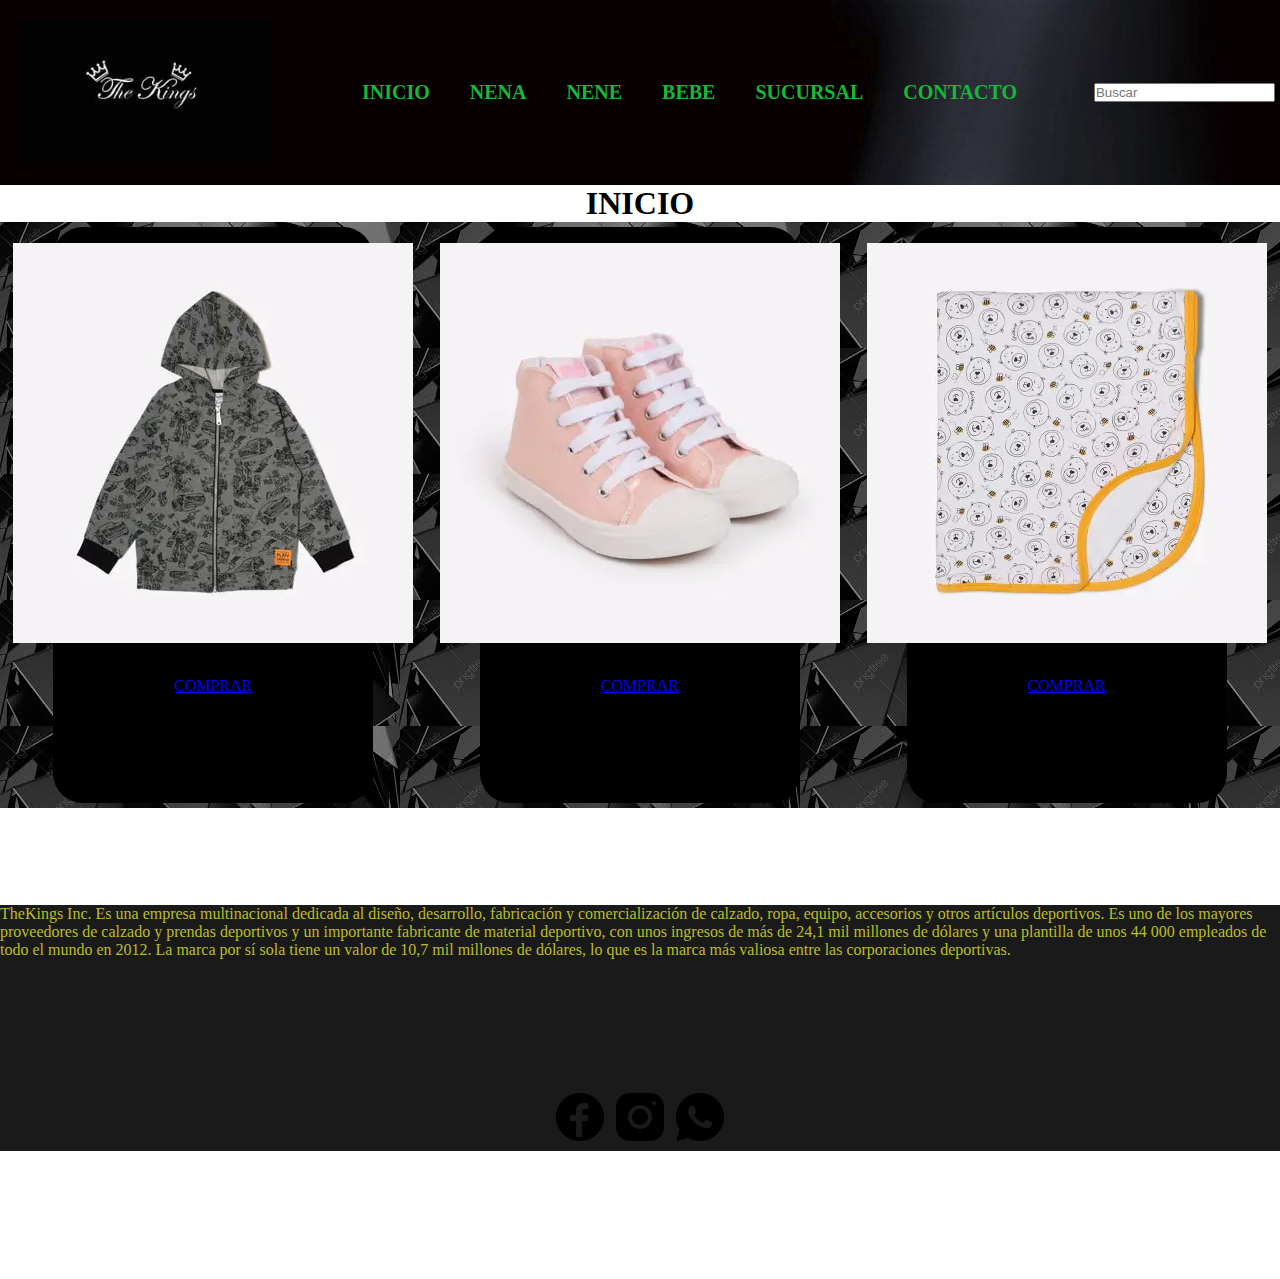
<file: index.html>
<!DOCTYPE html>
<html lang="en">

<head>
    <meta charset="utf-8">
    <meta name="viewport" content="width=device-width, initial-scale=1">
    <title>THE KINGS</title>
    <link href="https://cdn.jsdelivr.net/npm/bootstrap@5.2.0/dist/css/bootstrap.min.css" rel="stylesheet"
        integrity="sha384-gH2yIJqKdNHPEq0n4Mqa/HGKIhSkIHeL5AyhkYV8i59U5AR6csBvApHHNl/vI1Bx" crossorigin="anonymous">
    <link rel="stylesheet" href="./css/style.css">

</head>

<body>
    <!-- ENCABEZADO -->
    <header class="header">
        <!-- LOGO -->
        <a href="./index.html">
            <img src="./imagenes/109535219_112107380585931_4005567084661911028_n.jpg" alt="kings">
        </a>
        <!-- NAVEGADOR -->
        <nav class="navBar">
            <ul class="listPrin">
                <li class="itemList"><a href="./index.html">INICIO</a></li>
                <li class="itemList"><a href="./pages/nena.html">NENA</a></li>
                <li class="itemList"><a href="./pages/nene.html">NENE</a></li>
                <li class="itemList"><a href="./pages/bebe.html">BEBE</a></li>
                <li class="itemList"><a href="./pages/sucursal.html">SUCURSAL</a></li>
                <li class="itemList"><a href="./pages/contacto.html">CONTACTO</a></li>
            </ul>
        </nav>
        <form action="#">
            <input type="search" placeholder="Buscar" name="busqueda">
        </form>
    </header>
    <!-- CONTENIDO PRINCIPAL -->
    <main>
        <h1 class="txtPrin">INICIO</h1>
        <div class="contenedorCards">
            <!-- IMAGEN 1 -->
            <div class="card" style="width: 18rem;">
                <img src="./imagenes/g3gk14tr.webp" class="card-img-top" alt="...">
                <div class="card-body">
                    <h5 class="card-title">CANGURO</h5>
                    <p class="card-text">$1000</p>
                    <a href="#" class="btn btn-primary">COMPRAR</a>
                </div>

            </div>
            <!-- IMAGEN 2 -->
            <div class="card" style="width: 18rem;">
                <img src="./imagenes/g72k20-2.webp" class="card-img-top" alt="zapatilla">
                <div class="card-body">
                  <h5 class="card-title">zapatilla</h5>
                  <p class="card-text">$10000</p>
                  <a href="#" class="btn btn-primary">COMPRAR</a>
                </div>
              </div>
            <!-- IMAGEN 3 -->
            <div class="card" style="width: 18rem;">
                <img src="./imagenes/g8kk00.webp" class="card-img-top" alt="MANTA">
                <div class="card-body">
                  <h5 class="card-title">MANTA</h5>
                  <p class="card-text">$800</p>
                  <a href="#" class="btn btn-primary">COMPRAR</a>
                </div>
              </div>

            </div>
        </div>
    </main>
    <!-- PIE DE PAGINA -->
    <footer>

        <p>TheKings Inc. Es una empresa multinacional dedicada al diseño, desarrollo, fabricación y
            comercialización de calzado, ropa, equipo, accesorios y otros artículos deportivos.
            Es uno de los mayores proveedores de calzado y prendas deportivos y un importante fabricante de material
            deportivo, con unos ingresos de más de 24,1 mil millones de dólares y una plantilla de unos
            44 000 empleados de todo el mundo en 2012. La marca por sí sola tiene un valor de 10,7 mil millones de
            dólares, lo que es la marca más valiosa entre las corporaciones deportivas.
        </p>
        <ul class="listFooter">
            <li>
                <a href="https://www.facebook.com/"><img src="./imagenes/icons8-facebook-rodeado-de-círculo-60.png"
                        alt="facebook">
                </a>
            </li>
            <li>
                <a href="https://www.instagram.com/"><img src="./imagenes/icons8-instagram-60.png" alt="instagram"></a>
            </li>
            <li><a href="https://www.whatsapp.com/?lang=es"><img src="./imagenes/icons8-whatsapp-60.png" alt="whatsapp">
                </a>
            </li>
        </ul>

    </footer>
    <script src="https://cdn.jsdelivr.net/npm/bootstrap@5.2.0/dist/js/bootstrap.bundle.min.js"
        integrity="sha384-A3rJD856KowSb7dwlZdYEkO39Gagi7vIsF0jrRAoQmDKKtQBHUuLZ9AsSv4jD4Xa"
        crossorigin="anonymous"></script>
</body>

</html>
</file>
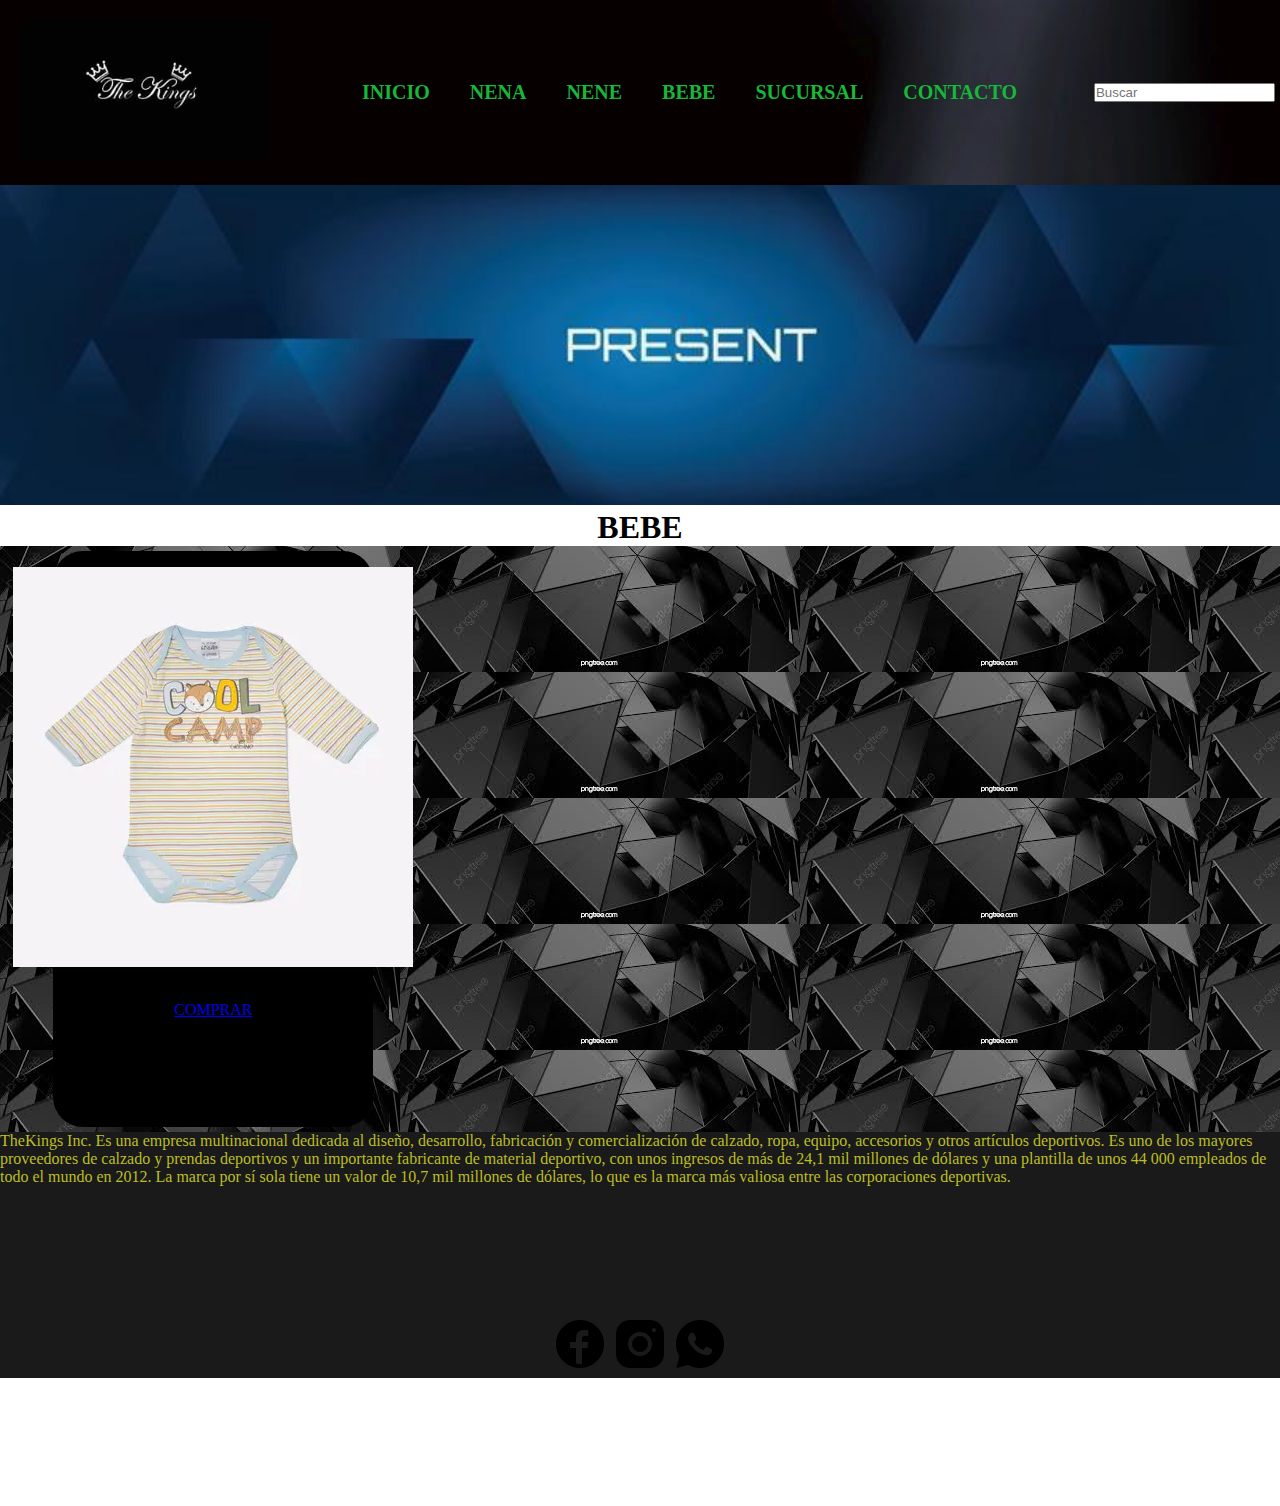
<file: pages/bebe.html>
<!DOCTYPE html>
<html lang="en">

    <head>
        <meta charset="utf-8">
        <meta name="viewport" content="width=device-width, initial-scale=1">
        <title>BEBE</title>
        <link href="https://cdn.jsdelivr.net/npm/bootstrap@5.2.0/dist/css/bootstrap.min.css" rel="stylesheet" integrity="sha384-gH2yIJqKdNHPEq0n4Mqa/HGKIhSkIHeL5AyhkYV8i59U5AR6csBvApHHNl/vI1Bx" crossorigin="anonymous">
        <link rel="stylesheet" href="../css/style.css">
      </head>

 <body>
    <header class="header">
        <a href="../index.html">
            <img src="../imagenes/109535219_112107380585931_4005567084661911028_n.jpg" alt="logo the kings">
        </a>
        <nav class="navBar">
            <ul class="listPrin">
                <li class="itemList"><a href="../index.html">INICIO</a></li>
                <li class="itemList"><a href="./nena.html">NENA</a></li>
                <li class="itemList"><a href="./nene.html">NENE</a></li>
                <li class="itemList"><a href="./bebe.html">BEBE</a></li>
                <li class="itemList"><a href="./sucursal.html">SUCURSAL</a></li>
                <li class="itemList"><a href="./contacto.html">CONTACTO</a></li>
            </ul>
        </nav>
        <form action="#">
            <input type="search" placeholder="Buscar" name="busqueda">
        </form>
    </header>
    <main>
        <img class="banner" src="../imagenes/banner 2.jpg" alt="banner">
        <h1 class="txtPrin">BEBE</h1>
        <div class="contenedorCards">
            <!-- IMAGEN 1 -->
            <div class="card" style="width: 18rem;">
                <img src="../imagenes/g0ak10.webp" class="card-img-top" alt="MONO">
                <div class="card-body">
                  <h5 class="card-title">MONO</h5>
                  <p class="card-text">$1500</p>
                  <a href="#" class="btn btn-primary">COMPRAR</a>
                </div>
              </div>

    </main>
    <!-- PIE DE PAGINA -->
    <footer>

        <p>
            TheKings Inc. Es una empresa multinacional dedicada al diseño, desarrollo, fabricación y
            comercialización de calzado, ropa, equipo, accesorios y otros artículos deportivos.
            Es uno de los mayores proveedores de calzado y prendas deportivos y un importante fabricante de material
            deportivo, con unos ingresos de más de 24,1 mil millones de dólares y una plantilla de unos
            44 000 empleados de todo el mundo en 2012. La marca por sí sola tiene un valor de 10,7 mil millones de
            dólares, lo que es la marca más valiosa entre las corporaciones deportivas.
        </p>
        <ul class="listFooter">
            <li>
                <a href="https://www.facebook.com/"><img src="../imagenes/icons8-facebook-rodeado-de-círculo-60.png" alt="facebook">
                </a>
            </li>
            <li>
                <a href="https://www.instagram.com/"><img src="../imagenes/icons8-instagram-60.png" alt="instagram">
                </a>
            </li>
            <li>
                <a href="https://www.whatsapp.com/?lang=es"><img src="../imagenes/icons8-whatsapp-60.png" alt="whatsapp">
                </a>
            </li>
        </ul>
    </footer>
    <script src="https://cdn.jsdelivr.net/npm/bootstrap@5.2.0/dist/js/bootstrap.bundle.min.js" integrity="sha384-A3rJD856KowSb7dwlZdYEkO39Gagi7vIsF0jrRAoQmDKKtQBHUuLZ9AsSv4jD4Xa" crossorigin="anonymous"></script>
 </body>

</html>
</file>
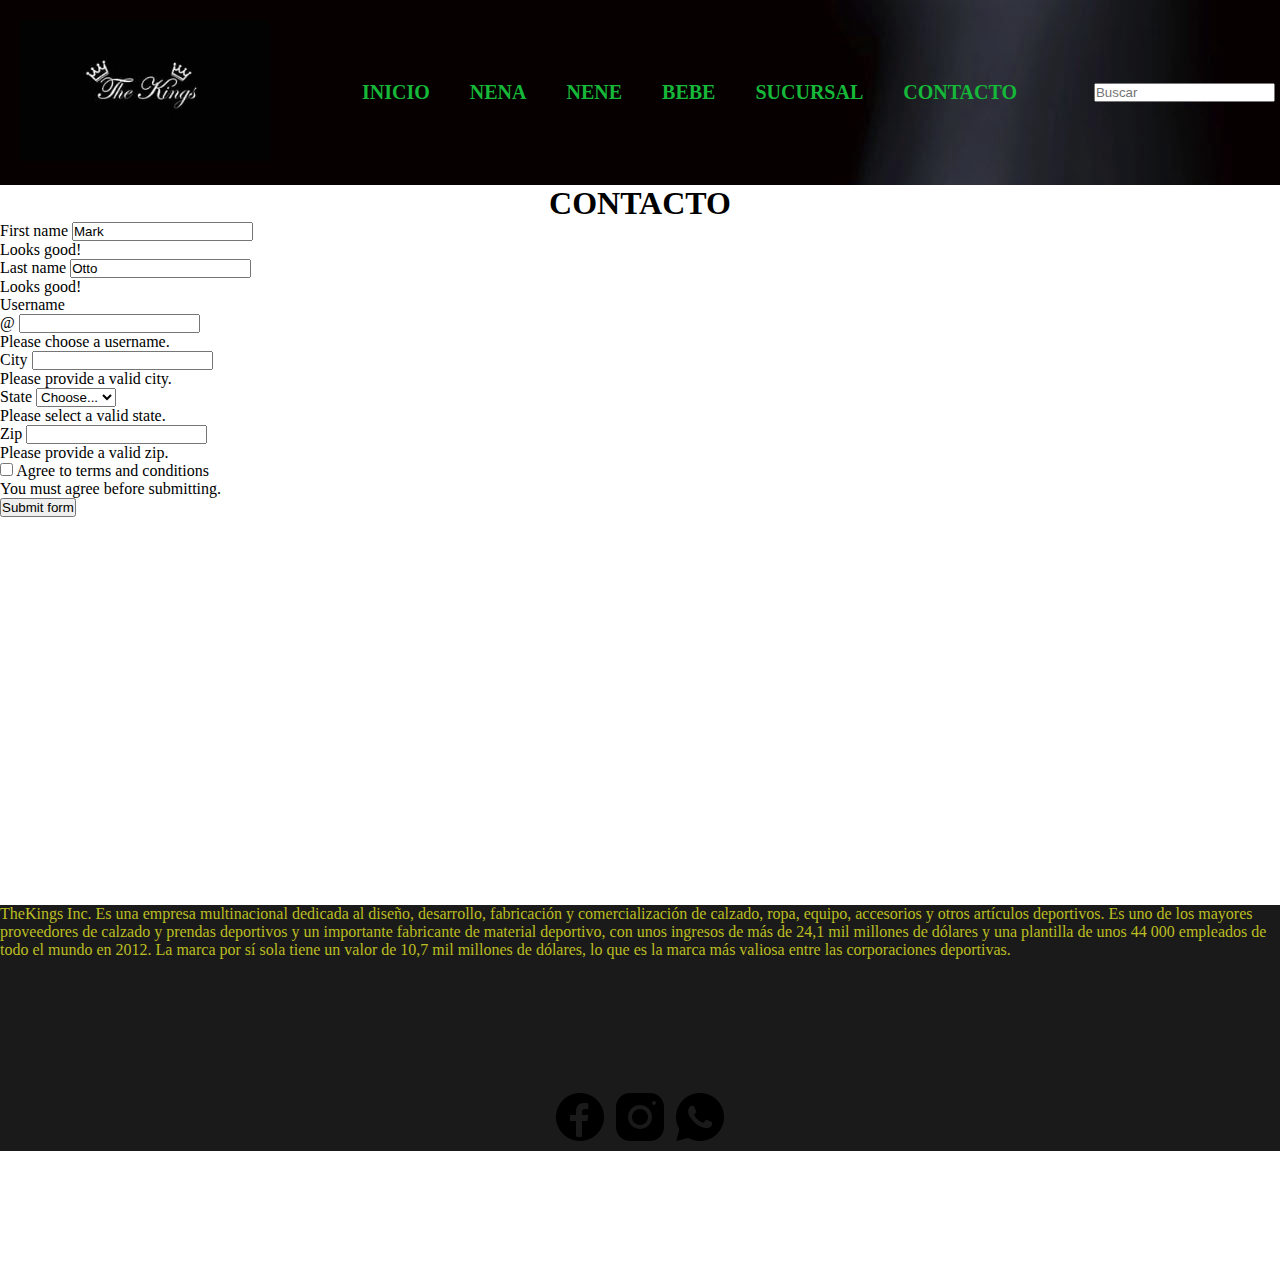
<file: pages/contacto.html>
<!DOCTYPE html>
<html lang="en">

    <head>
        <meta charset="utf-8">
        <meta name="viewport" content="width=device-width, initial-scale=1">
        <title>CONTACTO</title>
        <link href="https://cdn.jsdelivr.net/npm/bootstrap@5.2.0/dist/css/bootstrap.min.css" rel="stylesheet" integrity="sha384-gH2yIJqKdNHPEq0n4Mqa/HGKIhSkIHeL5AyhkYV8i59U5AR6csBvApHHNl/vI1Bx" crossorigin="anonymous">
        <link rel="stylesheet" href="../css/style.css">
      </head>

 <body>
    <header class="header">
        <a href="../index.html">
            <img src="../imagenes/109535219_112107380585931_4005567084661911028_n.jpg" alt="kings">
        </a>
        <nav class="navBar">
            <ul class="listPrin">
                <li class="itemList"><a href="../index.html">INICIO</a></li>
                <li class="itemList"><a href="./nena.html">NENA</a></li>
                <li class="itemList"><a href="./nene.html">NENE</a></li>
                <li class="itemList"><a href="./bebe.html">BEBE</a></li>
                <li class="itemList"><a href="./sucursal.html">SUCURSAL</a></li>
                <li class="itemList"><a href="./contacto.html">CONTACTO</a></li>
            </ul>
        </nav>
        <form action="#">
            <input type="search" placeholder="Buscar" name="busqueda">
        </form>
    </header>
    <main>
        <h1 class="txtPrin">CONTACTO</h1>
        <form class="row g-3">
            <div class="col-md-4">
              <label for="validationServer01" class="form-label">First name</label>
              <input type="text" class="form-control is-valid" id="validationServer01" value="Mark" required>
              <div class="valid-feedback">
                Looks good!
              </div>
            </div>
            <div class="col-md-4">
              <label for="validationServer02" class="form-label">Last name</label>
              <input type="text" class="form-control is-valid" id="validationServer02" value="Otto" required>
              <div class="valid-feedback">
                Looks good!
              </div>
            </div>
            <div class="col-md-4">
              <label for="validationServerUsername" class="form-label">Username</label>
              <div class="input-group has-validation">
                <span class="input-group-text" id="inputGroupPrepend3">@</span>
                <input type="text" class="form-control is-invalid" id="validationServerUsername" aria-describedby="inputGroupPrepend3 validationServerUsernameFeedback" required>
                <div id="validationServerUsernameFeedback" class="invalid-feedback">
                  Please choose a username.
                </div>
              </div>
            </div>
            <div class="col-md-6">
              <label for="validationServer03" class="form-label">City</label>
              <input type="text" class="form-control is-invalid" id="validationServer03" aria-describedby="validationServer03Feedback" required>
              <div id="validationServer03Feedback" class="invalid-feedback">
                Please provide a valid city.
              </div>
            </div>
            <div class="col-md-3">
              <label for="validationServer04" class="form-label">State</label>
              <select class="form-select is-invalid" id="validationServer04" aria-describedby="validationServer04Feedback" required>
                <option selected disabled value="">Choose...</option>
                <option>...</option>
              </select>
              <div id="validationServer04Feedback" class="invalid-feedback">
                Please select a valid state.
              </div>
            </div>
            <div class="col-md-3">
              <label for="validationServer05" class="form-label">Zip</label>
              <input type="text" class="form-control is-invalid" id="validationServer05" aria-describedby="validationServer05Feedback" required>
              <div id="validationServer05Feedback" class="invalid-feedback">
                Please provide a valid zip.
              </div>
            </div>
            <div class="col-12">
              <div class="form-check">
                <input class="form-check-input is-invalid" type="checkbox" value="" id="invalidCheck3" aria-describedby="invalidCheck3Feedback" required>
                <label class="form-check-label" for="invalidCheck3">
                  Agree to terms and conditions
                </label>
                <div id="invalidCheck3Feedback" class="invalid-feedback">
                  You must agree before submitting.
                </div>
              </div>
            </div>
            <div class="col-12">
              <button class="btn btn-primary" type="submit">Submit form</button>
            </div>
          </form>
    </main>
    <!-- PIE DE PAGINA -->
    <footer>

        <p>
            TheKings Inc. Es una empresa multinacional dedicada al diseño, desarrollo, fabricación y
            comercialización de calzado, ropa, equipo, accesorios y otros artículos deportivos.
            Es uno de los mayores proveedores de calzado y prendas deportivos y un importante fabricante de material
            deportivo, con unos ingresos de más de 24,1 mil millones de dólares y una plantilla de unos
            44 000 empleados de todo el mundo en 2012. La marca por sí sola tiene un valor de 10,7 mil millones de
            dólares, lo que es la marca más valiosa entre las corporaciones deportivas.
        </p>
        <ul class="listFooter">
            <li>
                <a href="https://www.facebook.com/"><img src="../imagenes/icons8-facebook-rodeado-de-círculo-60.png" alt="facebook">
                </a>
            <li>
                <a href="https://www.instagram.com/"><img src="../imagenes/icons8-instagram-60.png" alt="instagram">
                </a>
            </li>
            <li>
                <a href="https://www.whatsapp.com/?lang=es"><img src="../imagenes/icons8-whatsapp-60.png" alt="whatsapp">
                </a>
            </li>
        </ul>
    </footer>
    <script src="https://cdn.jsdelivr.net/npm/bootstrap@5.2.0/dist/js/bootstrap.bundle.min.js" integrity="sha384-A3rJD856KowSb7dwlZdYEkO39Gagi7vIsF0jrRAoQmDKKtQBHUuLZ9AsSv4jD4Xa" crossorigin="anonymous"></script>
 </body>

</html>
</file>
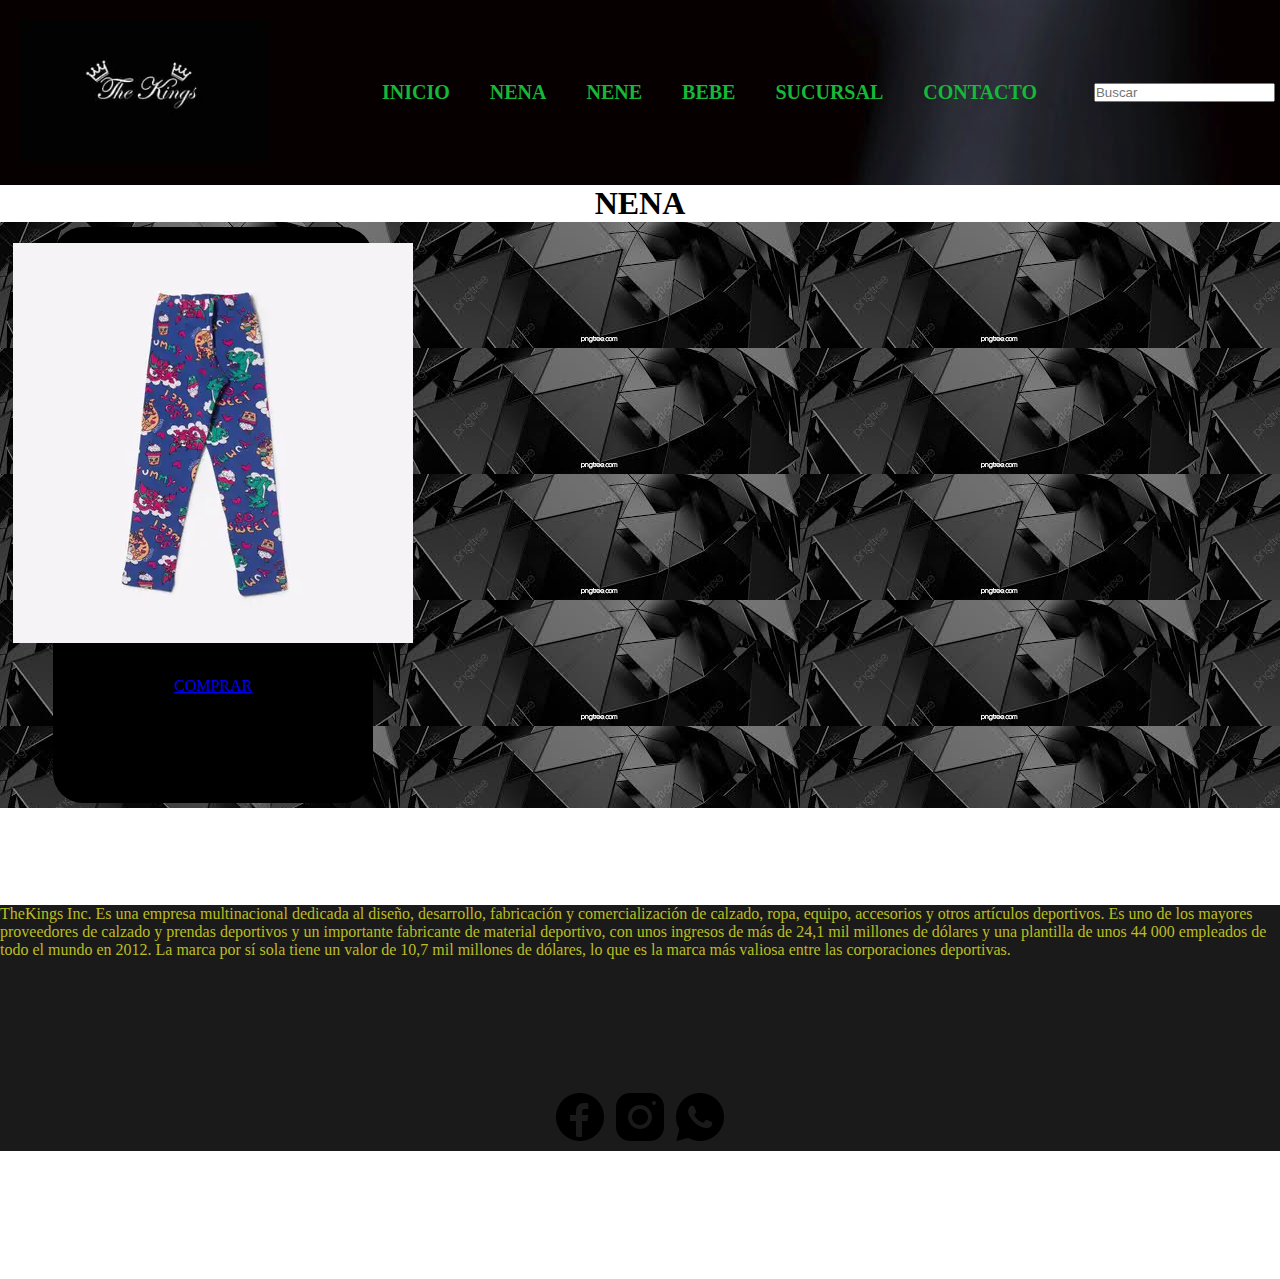
<file: pages/nena.html>
<!DOCTYPE html>
<html lang="en">

    <head>
        <meta charset="utf-8">
        <meta name="viewport" content="width=device-width, initial-scale=1">
        <title>NENA</title>
        <link href="https://cdn.jsdelivr.net/npm/bootstrap@5.2.0/dist/css/bootstrap.min.css" rel="stylesheet" integrity="sha384-gH2yIJqKdNHPEq0n4Mqa/HGKIhSkIHeL5AyhkYV8i59U5AR6csBvApHHNl/vI1Bx" crossorigin="anonymous">
        <link rel="stylesheet" href="../css/style.css">
      </head>

<body>
    <header class="header">
        <a href="../index.html">
            <img src="../imagenes/109535219_112107380585931_4005567084661911028_n.jpg" alt="logo the kings">
            <nav class="navBar">
                <ul class="listPrin">
                    <li class="itemList"><a href="../index.html">INICIO</a></li>
                    <li class="itemList"><a href="./nena.html">NENA</a></li>
                    <li class="itemList"><a href="./nene.html">NENE</a></li>
                    <li class="itemList"><a href="./bebe.html">BEBE</a></li>
                    <li class="itemList"><a href="./sucursal.html">SUCURSAL</a></li>
                    <li class="itemList"><a href="./contacto.html">CONTACTO</a></li>
                </ul>
            </nav>
            <form action="#">
                <input type="search" placeholder="Buscar" name="busqueda">
            </form>
    </header>
    <main>
        <h1 class="txtPrin">NENA</h1>
        <div class="contenedorCards">
            <!-- IMAGEN 1 -->
            <div class="card" style="width: 18rem;">
                <img src="../imagenes/g4pk02.webp" class="card-img-top" alt="PANTALON">
                <div class="card-body">
                  <h5 class="card-title">PANTALON</h5>
                  <p class="card-text">$2000</p>
                  <a href="#" class="btn btn-primary">COMPRAR</a>
                </div>
              </div>
    </main>
    <!-- PIE DE PAGINA -->
    <footer>

        <p>
            TheKings Inc. Es una empresa multinacional dedicada al diseño, desarrollo, fabricación y
            comercialización de calzado, ropa, equipo, accesorios y otros artículos deportivos.
            Es uno de los mayores proveedores de calzado y prendas deportivos y un importante fabricante de material
            deportivo, con unos ingresos de más de 24,1 mil millones de dólares y una plantilla de unos
            44 000 empleados de todo el mundo en 2012. La marca por sí sola tiene un valor de 10,7 mil millones de
            dólares, lo que es la marca más valiosa entre las corporaciones deportivas.
        </p>
        <ul class="listFooter">
            <li>
                <a href="https://www.facebook.com/"><img src="../imagenes/icons8-facebook-rodeado-de-círculo-60.png" alt="facebook">
                </a>
            </li>
            <li>
                <a href="https://www.instagram.com/"><img src="../imagenes/icons8-instagram-60.png" alt="instagram">
                </a>
            </li>
            <li>
                <a href="https://www.whatsapp.com/?lang=es"><img src="../imagenes/icons8-whatsapp-60.png" alt="whatsapp">
                </a>
            </li>
        </ul>
    </footer>
    <script src="https://cdn.jsdelivr.net/npm/bootstrap@5.2.0/dist/js/bootstrap.bundle.min.js" integrity="sha384-A3rJD856KowSb7dwlZdYEkO39Gagi7vIsF0jrRAoQmDKKtQBHUuLZ9AsSv4jD4Xa" crossorigin="anonymous"></script>
</body>

</html>
</file>
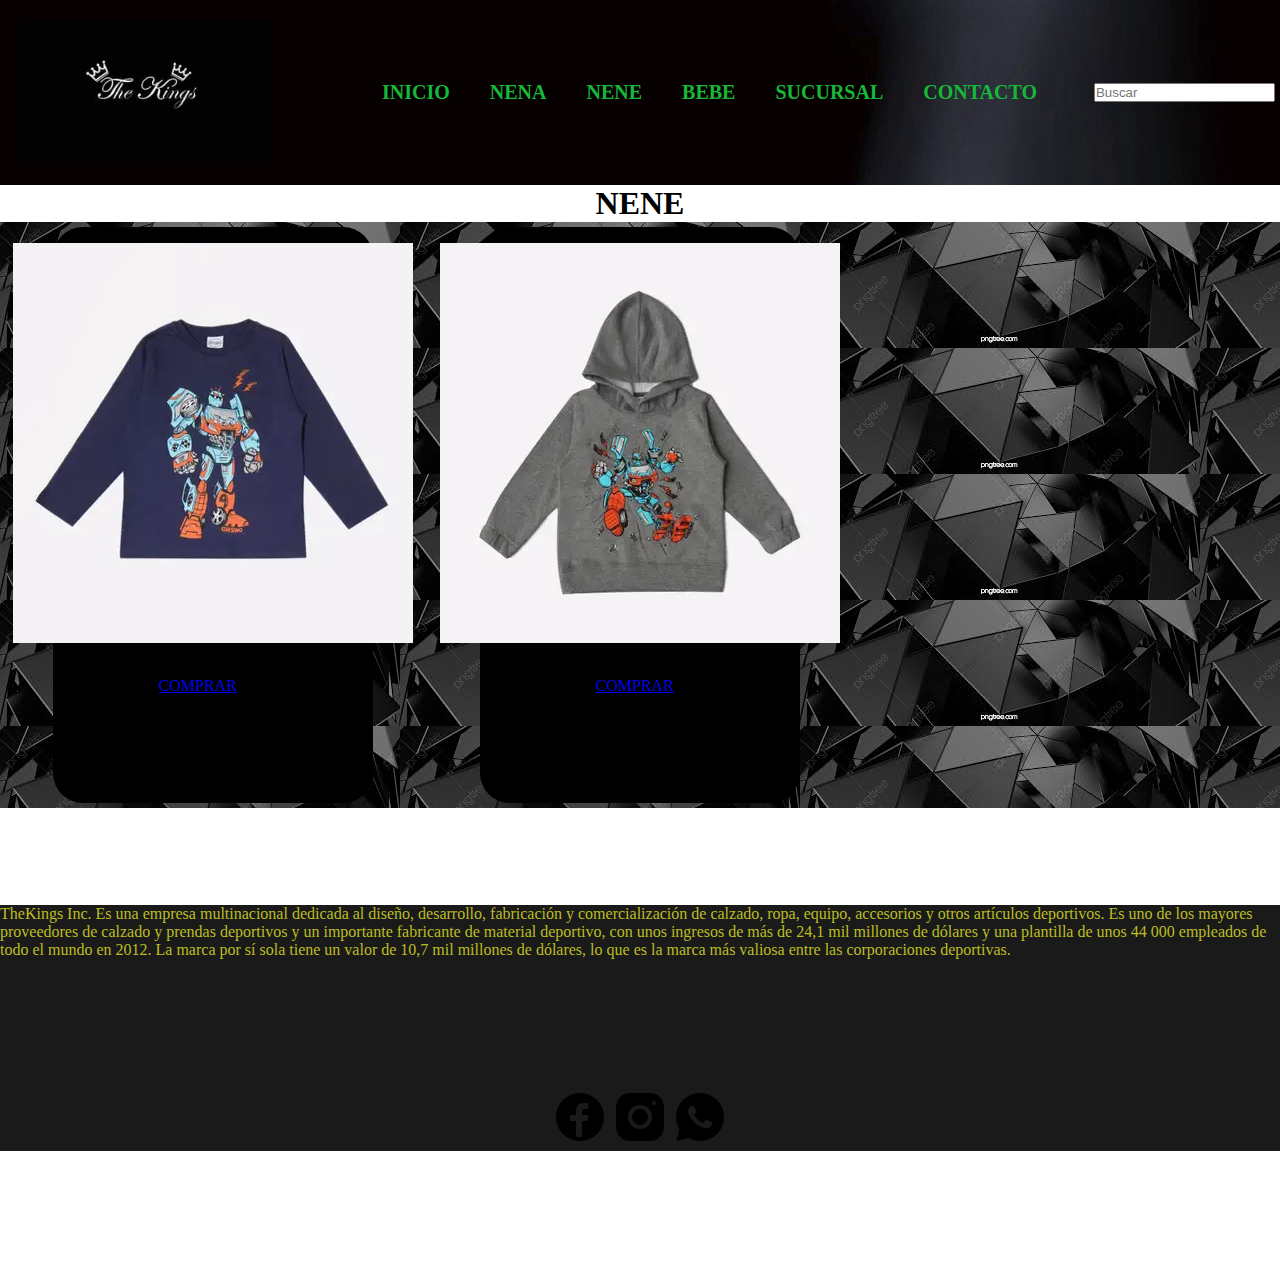
<file: pages/nene.html>
<!DOCTYPE html>
<html lang="en">

    <head>
        <meta charset="utf-8">
        <meta name="viewport" content="width=device-width, initial-scale=1">
        <title>NENE</title>
        <link href="https://cdn.jsdelivr.net/npm/bootstrap@5.2.0/dist/css/bootstrap.min.css" rel="stylesheet" integrity="sha384-gH2yIJqKdNHPEq0n4Mqa/HGKIhSkIHeL5AyhkYV8i59U5AR6csBvApHHNl/vI1Bx" crossorigin="anonymous">
        <link rel="stylesheet" href="../css/style.css">
      </head>

<body>
    <header class="header">
        <a href="../index.html">
            <img src="../imagenes/109535219_112107380585931_4005567084661911028_n.jpg" alt="logo the kings">
            <nav class="navBar">
                <ul class="listPrin">
                    <li class="itemList"><a href="../index.html">INICIO</a></li>
                    <li class="itemList"><a href="./nena.html">NENA</a></li>
                    <li class="itemList"><a href="./nene.html">NENE</a></li>
                    <li class="itemList"><a href="./bebe.html">BEBE</a></li>
                    <li class="itemList"><a href="./sucursal.html">SUCURSAL</a></li>
                    <li class="itemList"><a href="./contacto.html">CONTACTO</a></li>
                </ul>
            </nav>
            <form action="#">
                <input type="search" placeholder="Buscar" name="busqueda">
            </form>
    </header>
    <main>
        <h1 class="txtPrin">NENE</h1>
        <div class="contenedorCards">
            <!-- IMAGEN 1 -->
            <div class="card" style="width: 18rem;">
                <img src="../imagenes/g1rk34.webp" class="card-img-top" alt="REMERA">
                <div class="card-body">
                  <h5 class="card-title">REMERA ROBOT</h5>
                  <p class="card-text">1000</p>
                  <a href="#" class="btn btn-primary">COMPRAR</a>
                </div>
              </div>
            <!-- IMAGEN 2 -->
            <div class="card" style="width: 18rem;">
                <img src="../imagenes/g3gk15tr_6.webp" class="card-img-top" alt="BUZO">
                <div class="card-body">
                  <h5 class="card-title">BUZO ROBOT</h5>
                  <p class="card-text">5000</p>
                  <a href="#" class="btn btn-primary">COMPRAR</a>
                </div>
              </div>

            </div>


    </main>
    <!-- PIE DE PAGINA -->
    <footer>

        <p>
            TheKings Inc. Es una empresa multinacional dedicada al diseño, desarrollo, fabricación y
            comercialización de calzado, ropa, equipo, accesorios y otros artículos deportivos.
            Es uno de los mayores proveedores de calzado y prendas deportivos y un importante fabricante de material
            deportivo, con unos ingresos de más de 24,1 mil millones de dólares y una plantilla de unos
            44 000 empleados de todo el mundo en 2012. La marca por sí sola tiene un valor de 10,7 mil millones de
            dólares, lo que es la marca más valiosa entre las corporaciones deportivas.
        </p>
        <ul class="listFooter">
            <li>
                <a href="https://www.facebook.com/"><img src="../imagenes/icons8-facebook-rodeado-de-círculo-60.png" alt="facebook">
                </a>
            </li>
            <li>
                <a href="https://www.instagram.com/"><img src="../imagenes/icons8-instagram-60.png" alt="instagram">
                </a>
            </li>
            <li>
                <a href="https://www.whatsapp.com/?lang=es"><img src="../imagenes/icons8-whatsapp-60.png" alt="whatsapp">
                </a>
            </li>
        </ul>
    </footer>
    <script src="https://cdn.jsdelivr.net/npm/bootstrap@5.2.0/dist/js/bootstrap.bundle.min.js" integrity="sha384-A3rJD856KowSb7dwlZdYEkO39Gagi7vIsF0jrRAoQmDKKtQBHUuLZ9AsSv4jD4Xa" crossorigin="anonymous"></script>
</body>

</html>
</file>
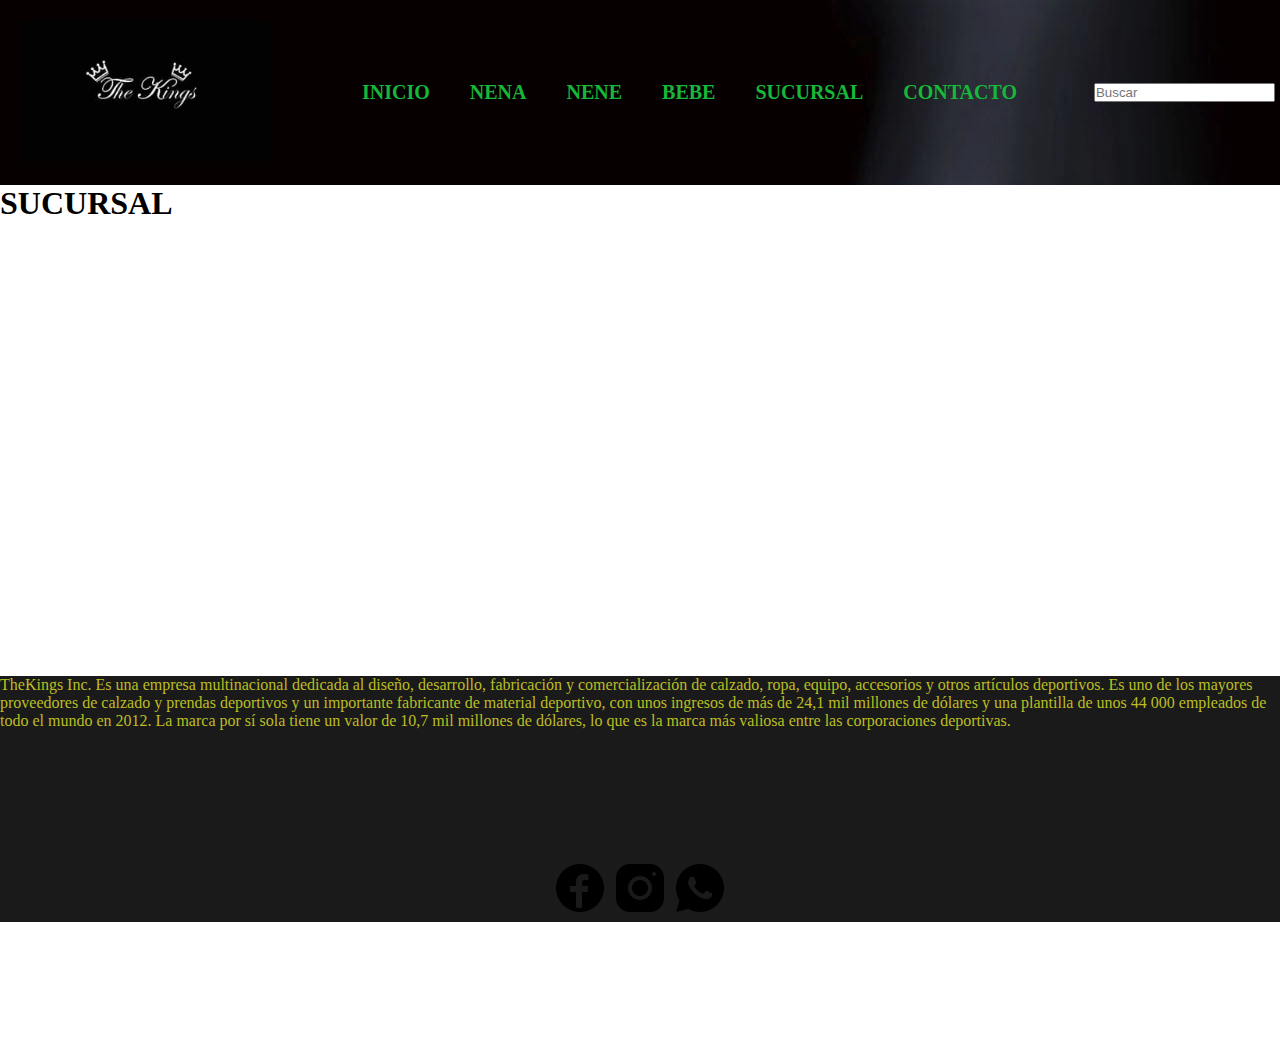
<file: pages/sucursal.html>
<!DOCTYPE html>
<html lang="en">

<head>
    <meta charset="utf-8">
    <meta name="viewport" content="width=device-width, initial-scale=1">
    <title>SUCURSAL</title>
    <link href="https://cdn.jsdelivr.net/npm/bootstrap@5.2.0/dist/css/bootstrap.min.css" rel="stylesheet"
        integrity="sha384-gH2yIJqKdNHPEq0n4Mqa/HGKIhSkIHeL5AyhkYV8i59U5AR6csBvApHHNl/vI1Bx" crossorigin="anonymous">
    <link rel="stylesheet" href="../css/style.css">
</head>

<body>
    <header class="header">
        <a href="../index.html">
            <img src="../imagenes/109535219_112107380585931_4005567084661911028_n.jpg" alt="logo the kings">
        </a>
        <nav class="navBar">
            <ul class="listPrin">
                <li class="itemList"><a href="../index.html">INICIO</a></li>
                <li class="itemList"><a href="./nena.html">NENA</a></li>
                <li class="itemList"><a href="./nene.html">NENE</a></li>
                <li class="itemList"><a href="./bebe.html">BEBE</a></li>
                <li class="itemList"><a href="./sucursal.html">SUCURSAL</a></li>
                <li class="itemList"><a href="./contacto.html">CONTACTO</a></li>
            </ul>
        </nav>
        <form action="#">
            <input type="search" placeholder="Buscar" name="busqueda">
        </form>
    </header>
    <main>
        <h1>
            SUCURSAL
        </h1>
        <div class="ratio ratio-16x9">
            <iframe src="https://www.google.com/maps/embed?pb=!1m18!1m12!1m3!1d13134.820767037221!2d-58.47262725554198!3d-34.61161558170515!2m3!1f0!2f0!3f0!3m2!1i1024!2i768!4f13.1!3m3!1m2!1s0x95bcc9fd207fe81b%3A0x7829701685ae47c4!2sEstadio%20B%C3%BAmeran%20Diego%20Armando%20Maradona!5e0!3m2!1ses!2sar!4v1658713911976!5m2!1ses!2sar" width="600" height="450" style="border:0;" title="MAPA" allowfullscreen></iframe>
          </div>
    <!-- PIE DE PAGINA -->
    <footer>

        <p>
            TheKings Inc. Es una empresa multinacional dedicada al diseño, desarrollo, fabricación y
            comercialización de calzado, ropa, equipo, accesorios y otros artículos deportivos.
            Es uno de los mayores proveedores de calzado y prendas deportivos y un importante fabricante de material
            deportivo, con unos ingresos de más de 24,1 mil millones de dólares y una plantilla de unos
            44 000 empleados de todo el mundo en 2012. La marca por sí sola tiene un valor de 10,7 mil millones de
            dólares, lo que es la marca más valiosa entre las corporaciones deportivas.
        </p>
        <ul class="listFooter">
            <li>
                <a href="https://www.facebook.com/"><img src="../imagenes/icons8-facebook-rodeado-de-círculo-60.png"
                        alt="facebook">
                </a>
            </li>
            <li>
                <a href="https://www.instagram.com/"><img src="../imagenes/icons8-instagram-60.png" alt="instagram">
                </a>
            </li>
            <li>
                <a href="https://www.whatsapp.com/?lang=es"><img src="../imagenes/icons8-whatsapp-60.png"
                        alt="whatsapp">
                </a>
            </li>
        </ul>
    </footer>
    <script src="https://cdn.jsdelivr.net/npm/bootstrap@5.2.0/dist/js/bootstrap.bundle.min.js"
        integrity="sha384-A3rJD856KowSb7dwlZdYEkO39Gagi7vIsF0jrRAoQmDKKtQBHUuLZ9AsSv4jD4Xa"
        crossorigin="anonymous"></script>
</body>

</html>
</file>
<file: css/style.css>
* {
    margin: 0;
    padding: 0;

}

ul {
    list-style: none;
}

.header {

    background-image: url(../imagenes/corona\ 1.jpg);
    display: flex;
    justify-content: space-between;
    align-items: center;
    padding: 5px;

}

.header img {
    width: 250px;
    padding: 15px;
}

header .navBar .listPrin {
    display: flex;
    justify-content: space-between;
    align-items: center;
    padding: 10px;

}

header .navBar .listPrin .itemList a {

    color: #16b839;
    font-size: 20px;
    text-decoration: none;
    font-weight: bolder;
    margin: 20px;

}

header .navBar .listPrin .itemList a:hover {
    color: #bcbe22;

}

main .banner {
    width: 100%;
}

main .txtPrin {
    text-align: center;
}

/* grid */
.contenedorCards {
    display: grid;
    grid-template-columns: repeat(3, 1fr);
    align-items: center;
    justify-items: center;
    justify-content: center;
    background-image: url(../imagenes/background.jpg);

}

.contenedorCards .card {
    width: 18rem;
    height: 34rem;
    padding: 1rem;
    background-color: black;
    border-radius: 30px;
    margin: 5px;
    display: flex;
    flex-direction: column;
    align-items: center;
}

.contenedorCards .card .contImgCard .imgCard {
    width: 100%;
    height: 27rem;
    border-radius: 5%;
}

.contenedorCards .card .contTxtCard .tituloCard,
.precioCard {
    color: white;
    font-size: 25px;
    text-align: center;
}

.contenedorCards .card .contBtnCard {
    width: 100%;
}

.contenedorCards .card .contBtnCard .btnComprar {
    font-family: monospace;
    font-size: 22px;
    font-weight: bolder;
    color: aliceblue;
    background-color: rgb(35, 192, 82);
    border: 0;
    width: 100%;
    padding: 10px;
    border-radius: 20px;
}

footer {
    color: #bcbe22;
    background-color: rgb(26, 26, 26)
}

footer .listFooter {
    display: flex;
    justify-content: center;
    align-items: center;
    margin: 10%;
}

main {
    min-height: 80vh;
}


@media (max-width: 1170px) {
    .header {
        flex-direction: column;
    }

    .contenedorCards {
        grid-template-columns: repeat(2, 1fr);
    }

    .header ul {
        flex-wrap: wrap;
    }


}

@media (max-width: 694px) {
    .contenedorCards {
        grid-template-columns: repeat(1, 1fr);
    }

}
</file>
